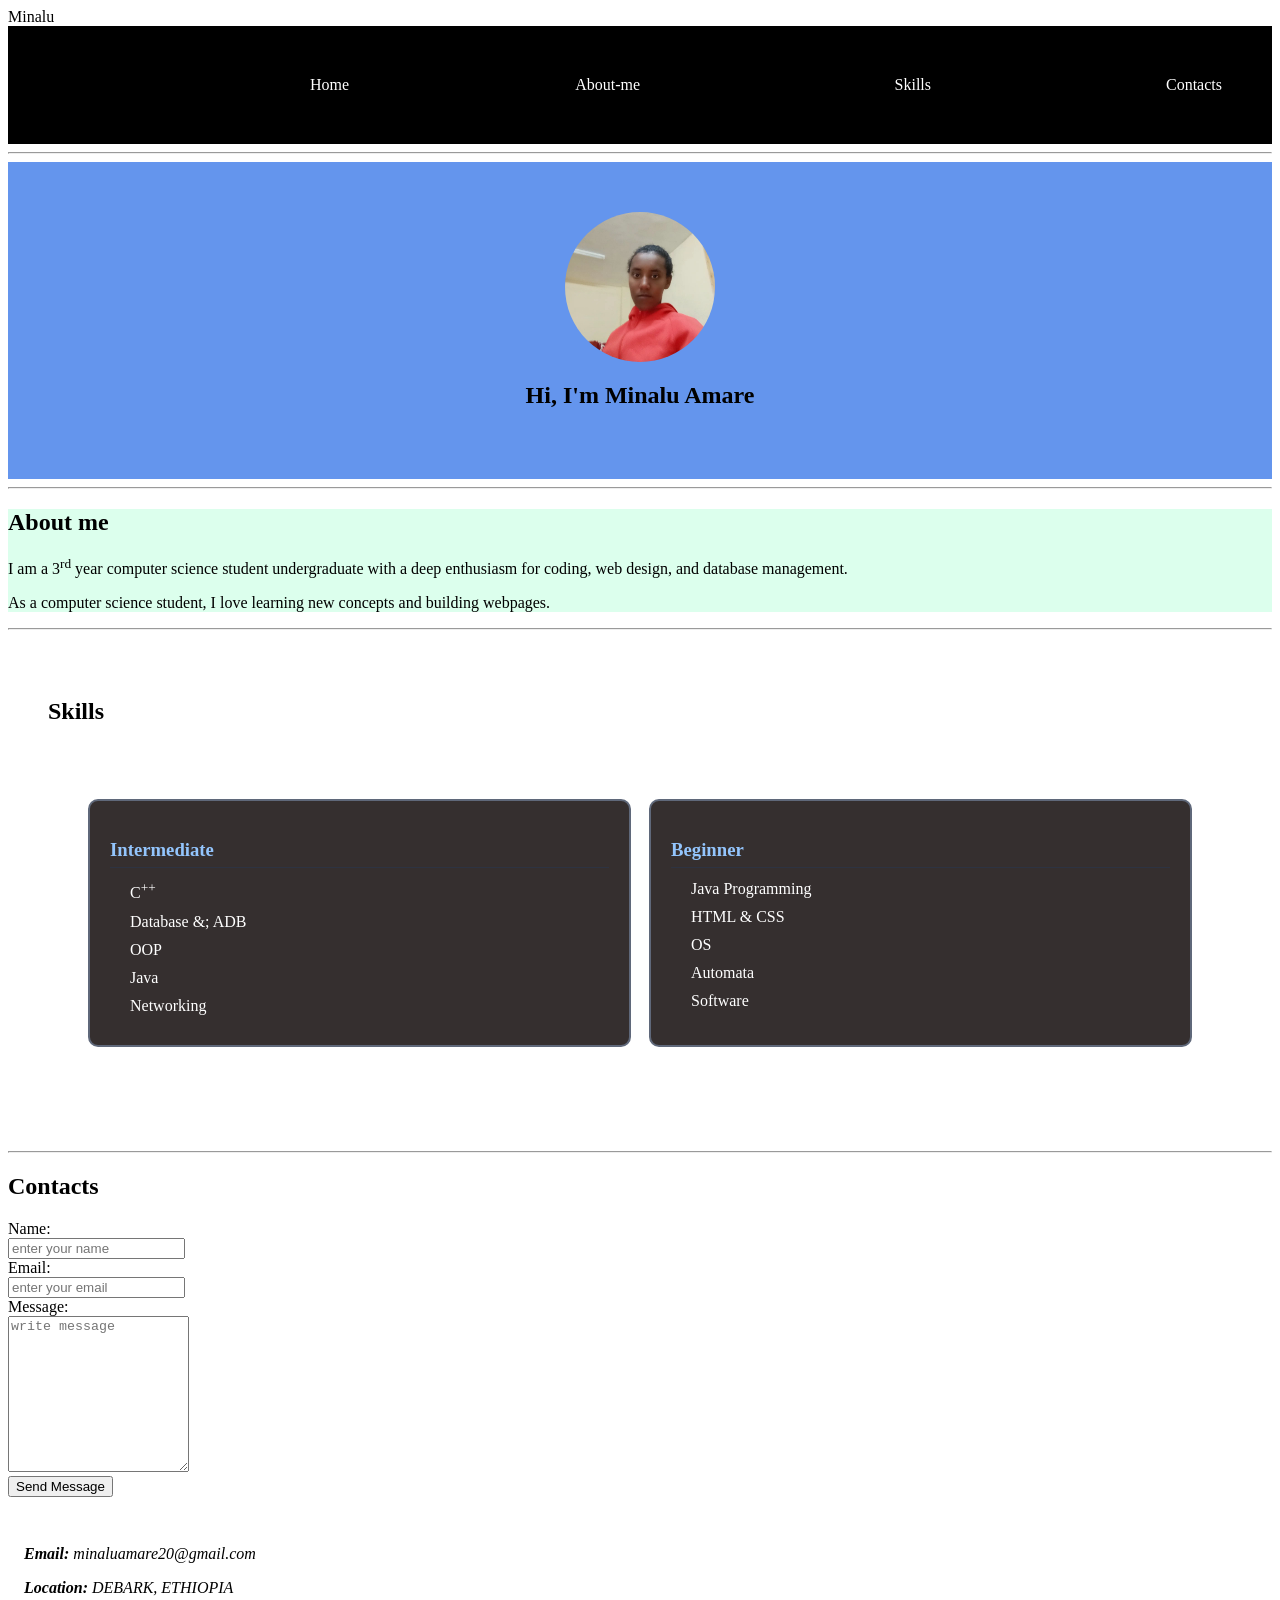
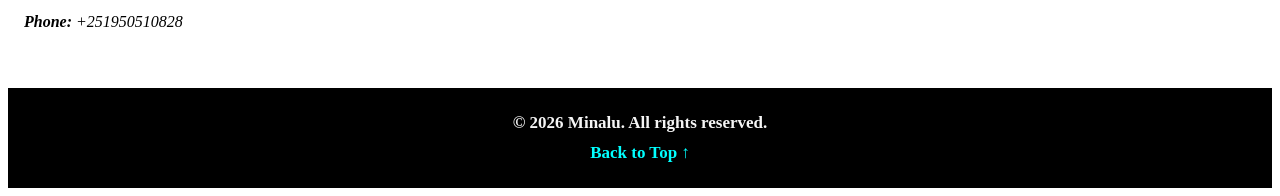
<file: index.html>
<!DOCTYPE html>
<html>
<head>
    <meta charset="UTF-8">
    <meta name="viewport" content="width=device-width, initial-scale=1.0">
    <title>Minalu Portfolio</title>
    <link rel="stylesheet" href="style.css">
</head>
<body id="top">
<header>
    
        <div class="logo"> Minalu</div>
        <nav >
          <ul class="navbar">
            
                <li><a href="#Home">Home</a></li>
                <li><a href="#About-me">About-me</a></li>
                <li><a href="#Skills">Skills</a></li>
               <li> <a href= "#Contacts">Contacts</a></li>
            </ul>
            
        </nav>
    </header>
    <hr>
    <main>
    <section id="Home">
     
      <div>
        <img src="mnn.jpg" id="img" alt="Minalu">
        <h1>Hi, I'm  <span class="highlight">Minalu Amare</span></h1>
   </div>
       
    </section>
   
<hr>
    <section id="About-me">
     <h2>About me</h2>  
      <p>I am a 3<sup>rd</sup> year computer science student undergraduate with a deep enthusiasm for coding, web design, and database management.</p>
     <p>As a computer science student, I love learning new concepts and building webpages.

     </p> 
    </section>
    <hr>
<section id="Skills">
  <h2>Skills</h2>
  <ul id="Skills">
 
                 <div class="skills-boxes">
        <div class="skill-box">
            <h3>Intermediate</h3>
            <ul>
                <li>C<sup>++</sup></li>
                <li>Database &amp;; ADB</li>
                <li>OOP</li>
               <li>Java</li>
               <li>Networking</li>

            </ul>
        </div>

        <div class="skill-box">
            <h3>Beginner</h3>
            <ul>
                <li>Java Programming</li>
                <li>HTML &amp; CSS</li>
                <li>OS</li>
                <li>Automata</li>
                <li>Software</li>

            </ul>
        </div>
    </div>
</section>
    
    <hr>
<section id="Contacts">
    <h2>Contacts</h2>
    <div class="contacts-container">
        
        <form class="contact-form">
            <label for="name">Name:</label><br>
            <input type="text" id="name" placeholder="enter your name"><br>

            <label for="email">Email:</label><br>
            <input type="email" id="email" placeholder="enter your email"><br>
          

            <label for="message">Message:</label><br>
            <textarea id="message" rows="10" placeholder="write message" required></textarea><br>

            <button type="submit" class="btn">Send Message</button>
        </form>

        <address class="contact-information">
            <p><strong>Email:</strong> minaluamare20@gmail.com</p>
            <p><strong>Location:</strong> DEBARK, ETHIOPIA</p>
              <p><strong>Phone:</strong> +251950510828</p>
        </address>

    </div>
</section>
</main>
<footer>
<p>&copy; 2026 Minalu. All rights reserved.</p>
<a href="#top" class="back-to-top">Back to Top &uarr;</a>
</footer>
</body>

</html>
</file>
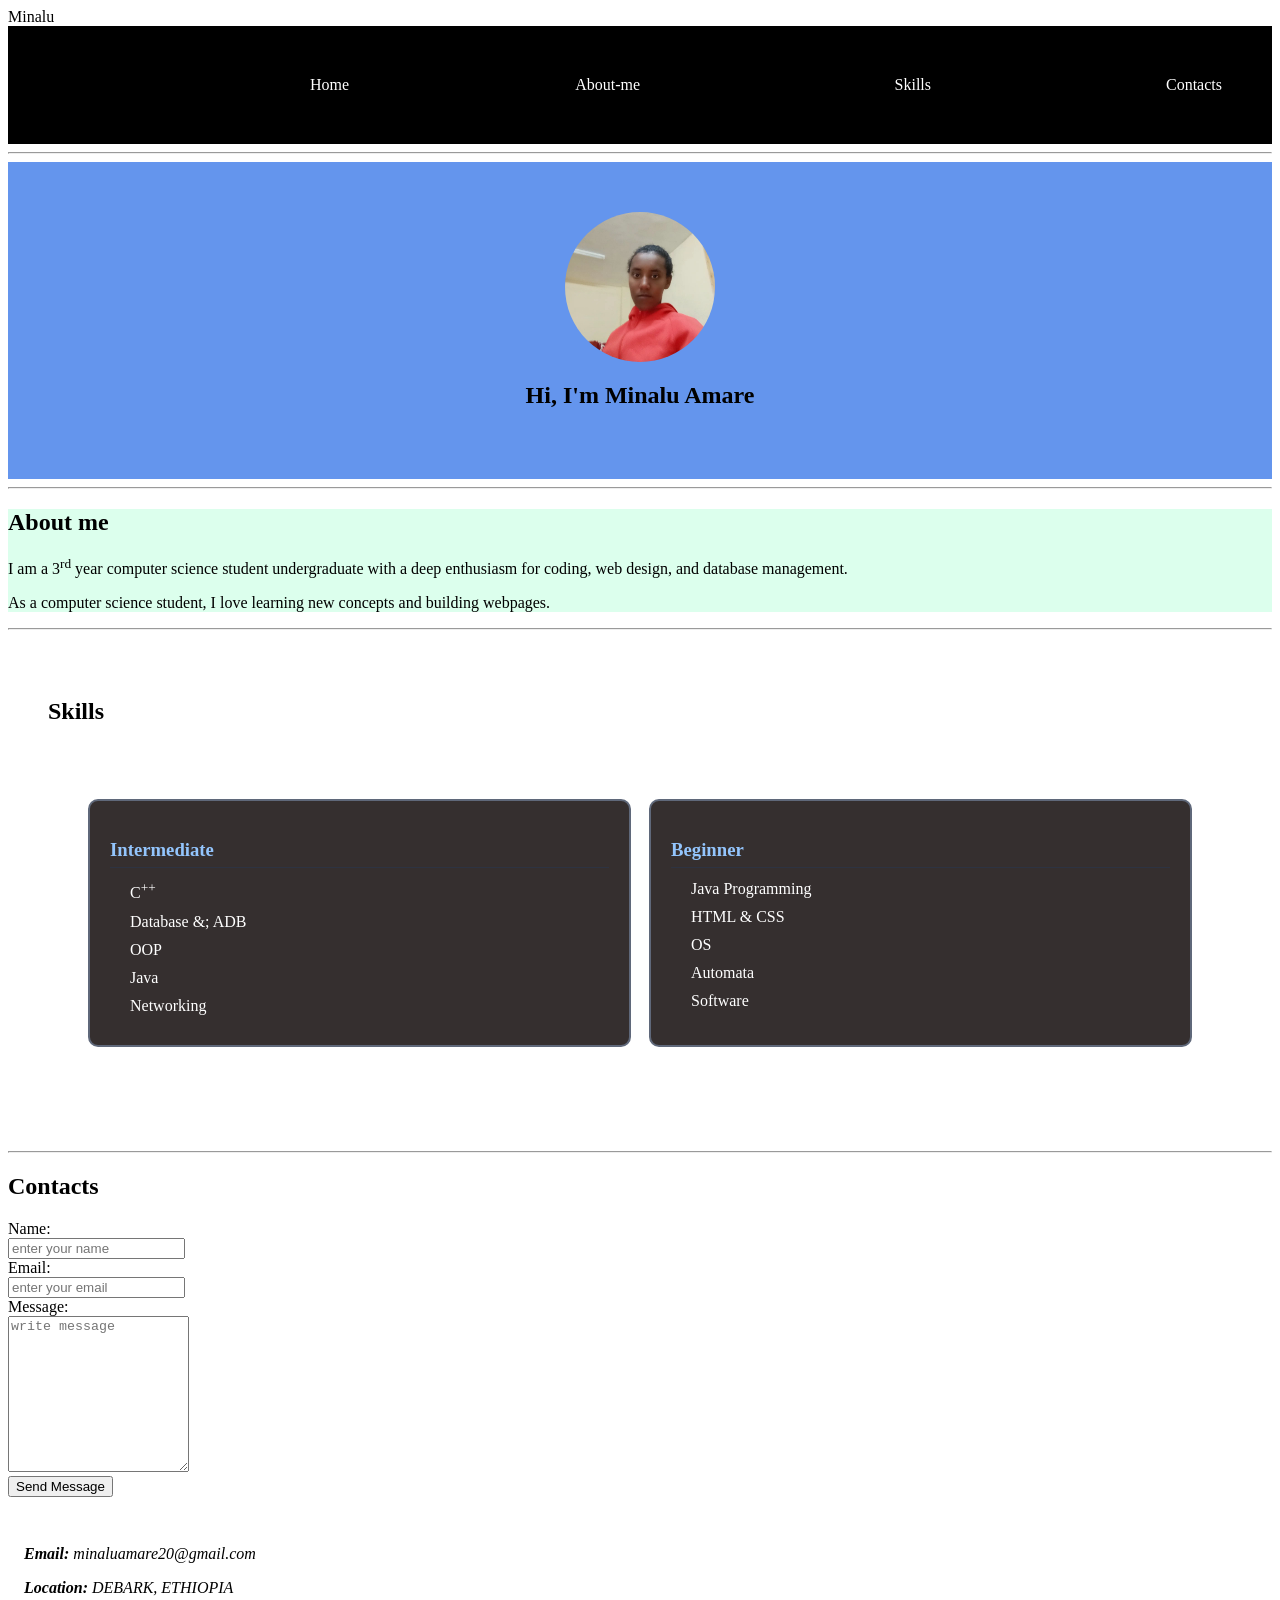
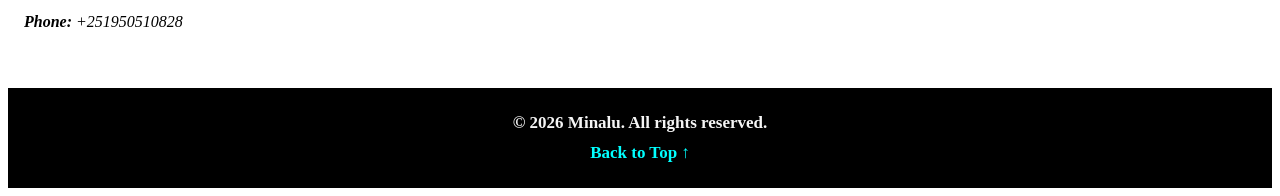
<file: myportfolo.html>
<!DOCTYPE html>
<html>
<head>
    <meta charset="UTF-8">
    <meta name="viewport" content="width=device-width, initial-scale=1.0">
    <title>Minalu Portfolio</title>
    <link rel="stylesheet" href="style.css">
</head>
<body id="top">
<header>
    
        <div class="logo"> Minalu</div>
        <nav >
          <ul class="navbar">
            
                <li><a href="#Home">Home</a></li>
                <li><a href="#About-me">About-me</a></li>
                <li><a href="#Skills">Skills</a></li>
               <li> <a href= "#Contacts">Contacts</a></li>
            </ul>
            
        </nav>
    </header>
    <hr>
    <main>
    <section id="Home">
     
      <div>
        <img src="mnn.jpg" id="img" alt="Minalu">
        <h1>Hi, I'm  <span class="highlight">Minalu Amare</span></h1>
   </div>
       
    </section>
   
<hr>
    <section id="About-me">
     <h2>About me</h2>  
      <p>I am a 3<sup>rd</sup> year computer science student undergraduate with a deep enthusiasm for coding, web design, and database management.</p>
     <p>As a computer science student, I love learning new concepts and building webpages.

     </p> 
    </section>
    <hr>
<section id="Skills">
  <h2>Skills</h2>
  <ul id="Skills">
 
                 <div class="skills-boxes">
        <div class="skill-box">
            <h3>Intermediate</h3>
            <ul>
                <li>C<sup>++</sup></li>
                <li>Database &amp;; ADB</li>
                <li>OOP</li>
               <li>Java</li>
               <li>Networking</li>

            </ul>
        </div>

        <div class="skill-box">
            <h3>Beginner</h3>
            <ul>
                <li>Java Programming</li>
                <li>HTML &amp; CSS</li>
                <li>OS</li>
                <li>Automata</li>
                <li>Software</li>

            </ul>
        </div>
    </div>
</section>
    
    <hr>
<section id="Contacts">
    <h2>Contacts</h2>
    <div class="contacts-container">
        
        <form class="contact-form">
            <label for="name">Name:</label><br>
            <input type="text" id="name" placeholder="enter your name"><br>

            <label for="email">Email:</label><br>
            <input type="email" id="email" placeholder="enter your email"><br>
          

            <label for="message">Message:</label><br>
            <textarea id="message" rows="10" placeholder="write message" required></textarea><br>

            <button type="submit" class="btn">Send Message</button>
        </form>

        <address class="contact-information">
            <p><strong>Email:</strong> minaluamare20@gmail.com</p>
            <p><strong>Location:</strong> DEBARK, ETHIOPIA</p>
              <p><strong>Phone:</strong> +251950510828</p>
        </address>

    </div>
</section>
</main>
<footer>
<p>&copy; 2026 Minalu. All rights reserved.</p>
<a href="#top" class="back-to-top">Back to Top &uarr;</a>
</footer>
</body>

</html>
</file>
<file: style.css>
body{
    background-color: white;

}

 .contact-information{ 
    margin-top: 16px;
    border-radius: 6px;
    padding: 16px;
}
.navbar a{
    font-size: medium;
    text-decoration:none;
    cursor: pointer;
    color: white;
}
.navbar a:hover{
    color: rgb(255, 47, 92);
    background: wheat;
}
.navbar a:active{
    color: aqua;
}

.navbar{
    list-style: none;
    display: flex;
    margin: 0px;
    padding: 50px ;
     overflow: hidden;
     background-color: black;
    
  

}
.navbar li{
    flex: 1;
    text-align: right;
   
}
#Home{
    background-color: cornflowerblue;
    padding: 50px 120px;
    text-align: center;
    flex-direction: row;
    justify-content: center;
    gap: 30px;

}
#Home img{
    border-radius: 100px;
    width: 150px;
    height: 150px;
    border-right: 35px;
    margin-left: auto;
    display: block;
    margin: 0 auto;
    align-self: center;
   

   
}
#Skills{
    padding: 40px;
}
#About-me{
    background-color: rgb(220, 255, 237);
    padding: auto;
}
footer{
  color:whitesmoke;
  background-color: black;
   font-size: 20px;
   padding: 25px 35px;
   text-align: center;
   font-size: 17px;
   margin-top: 25px;
   font-weight: bolder;
}
#contacts{
    padding: 40px 24px;

}
.back-to-top{
    text-decoration: none;
    font-weight: bold;
    color:cyan;
}
footer p{
    margin: 0 0 10px 0;;
}
.back-to-top:hover{
    text-decoration: underline;
    color:gold ;
}
.skills-boxes {
    display: flex;
    gap: 18px;
    flex-wrap: wrap;
    margin-top: 14px;
}

.skill-box {
    flex: 1;
    min-width: 220px;
    background-color: rgb(53, 47, 47);
    border: 2px solid rgb(95, 104, 122);
    border-radius: 10px;
    padding: 20px;
}

.skill-box h3 {
    color: #93c5fd;
    margin-bottom: 12px;
    padding-bottom: 6px;
    border-bottom: 1px solid #2d3342;
}

.skill-box ul {
    list-style: none;
    padding-left: 20px;
}

.skill-box li {
    margin-bottom: 10px;
    color: white;
}
</file>
